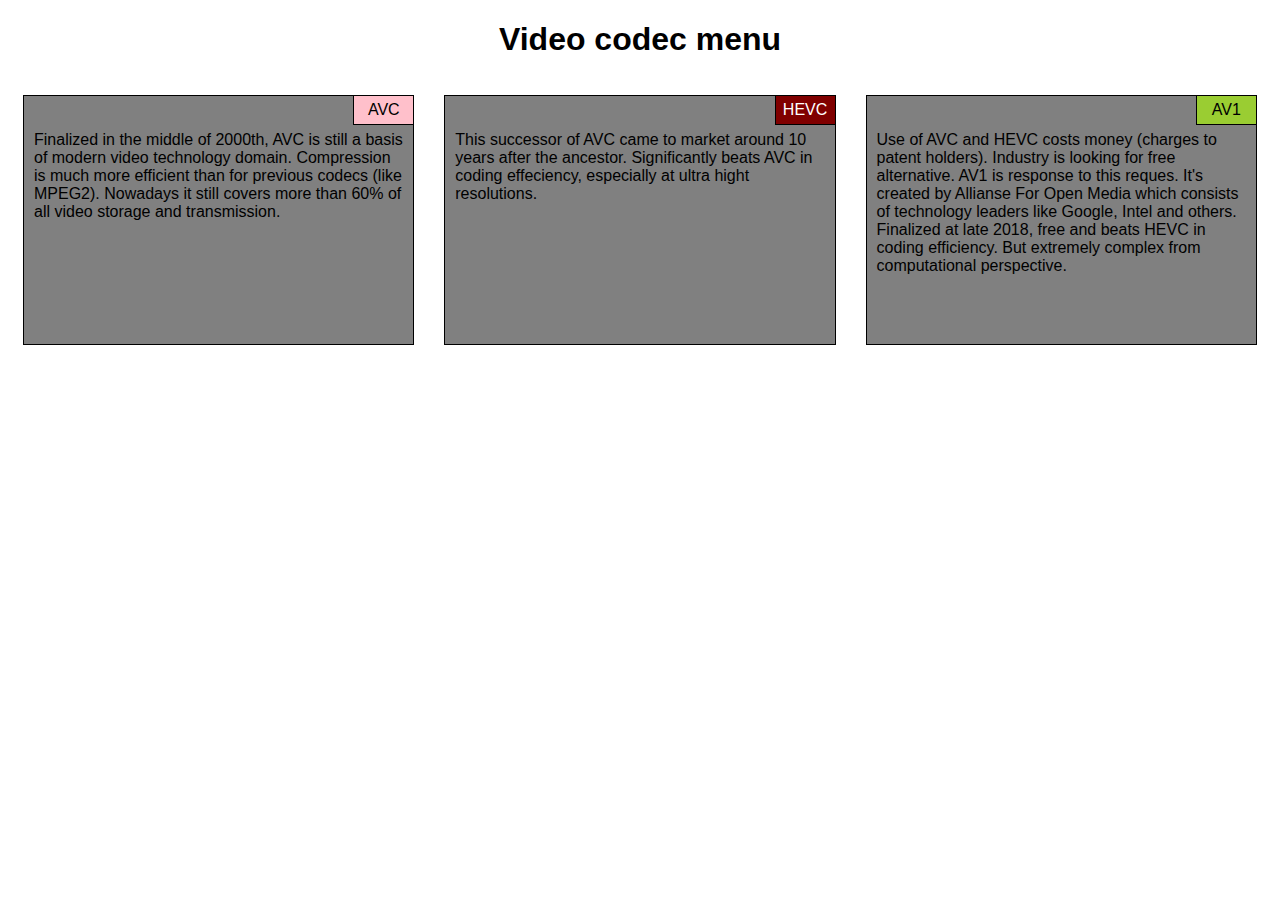
<file: assignment_module2/index.html>
<!doctype html>
<html>
  <head>
    <meta charset="utf-8">
    <meta name="viewport" content="width=device-width, initial-scale=1">
    <title>Assignment Module 2</title>
    <link rel="stylesheet" href="css/menu_style.css">
    <style>
    </style>
  </head>

  <body>
    <h1>Video codec menu</h1>
    <section class="col-desk-4 col-tabl-6">
      <div class="content">
	<div id="AVC" class="title">AVC</div>
	Finalized in the middle of 2000th, AVC is still a basis of modern video technology domain. Compression is much more efficient than for previous codecs (like MPEG2). Nowadays it still covers more than 60% of all video storage and transmission.
      </div>
    </section>
    <section class="col-desk-4 col-tabl-6">
      <div class="content">
	<div id="HEVC" class="title">HEVC</div>
	This successor of AVC came to market around 10 years after the ancestor. Significantly beats AVC in coding effeciency, especially at ultra hight resolutions.
      </div>
    </section>
    <section class="col-desk-4 col-tabl-12">
      <div class="content">
	<div id="AV1" class="title">AV1</div>
	Use of AVC and HEVC costs money (charges to patent holders). Industry is looking for free alternative. AV1 is response to this reques. It's created by Allianse For Open Media which consists of technology leaders like Google, Intel and others. Finalized at late 2018, free and beats HEVC in coding efficiency. But extremely complex from computational perspective.
      </div>
    </section>
  </body>
</html>
</file>
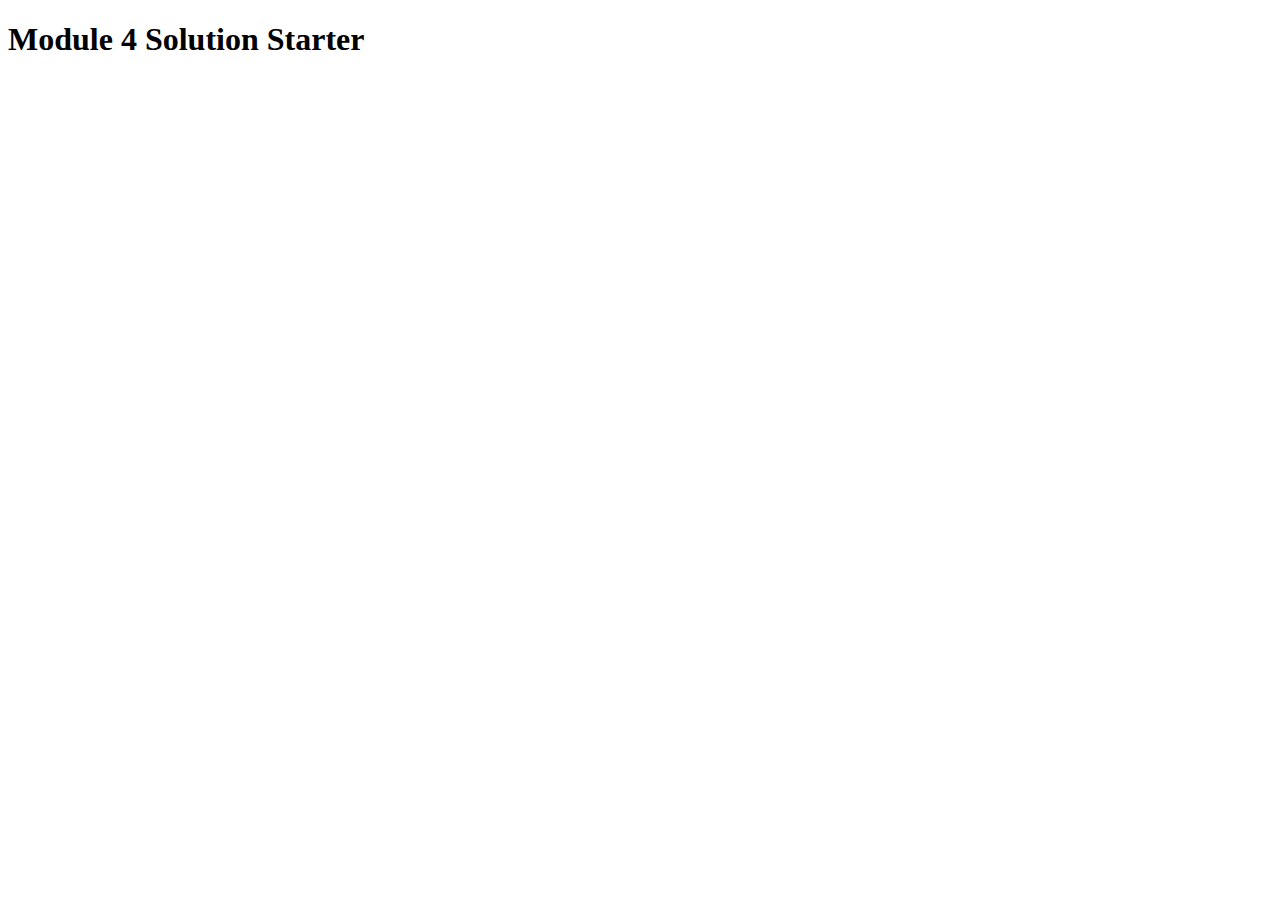
<file: assignment_module4/index.html>
<!DOCTYPE html>
<html>
<head>
  <meta charset="utf-8">
  <title>Module 4 Solution Starter</title>
  <script>
    var names = []; // DO NOT REMOVE
  </script>
  <script src="SpeakHello.js"></script>
  <script src="SpeakGoodBye.js"></script>
  <script src="script.js"></script>
</head>
<body>
  <h1>Module 4 Solution Starter</h1>
</body>
</html>
</file>
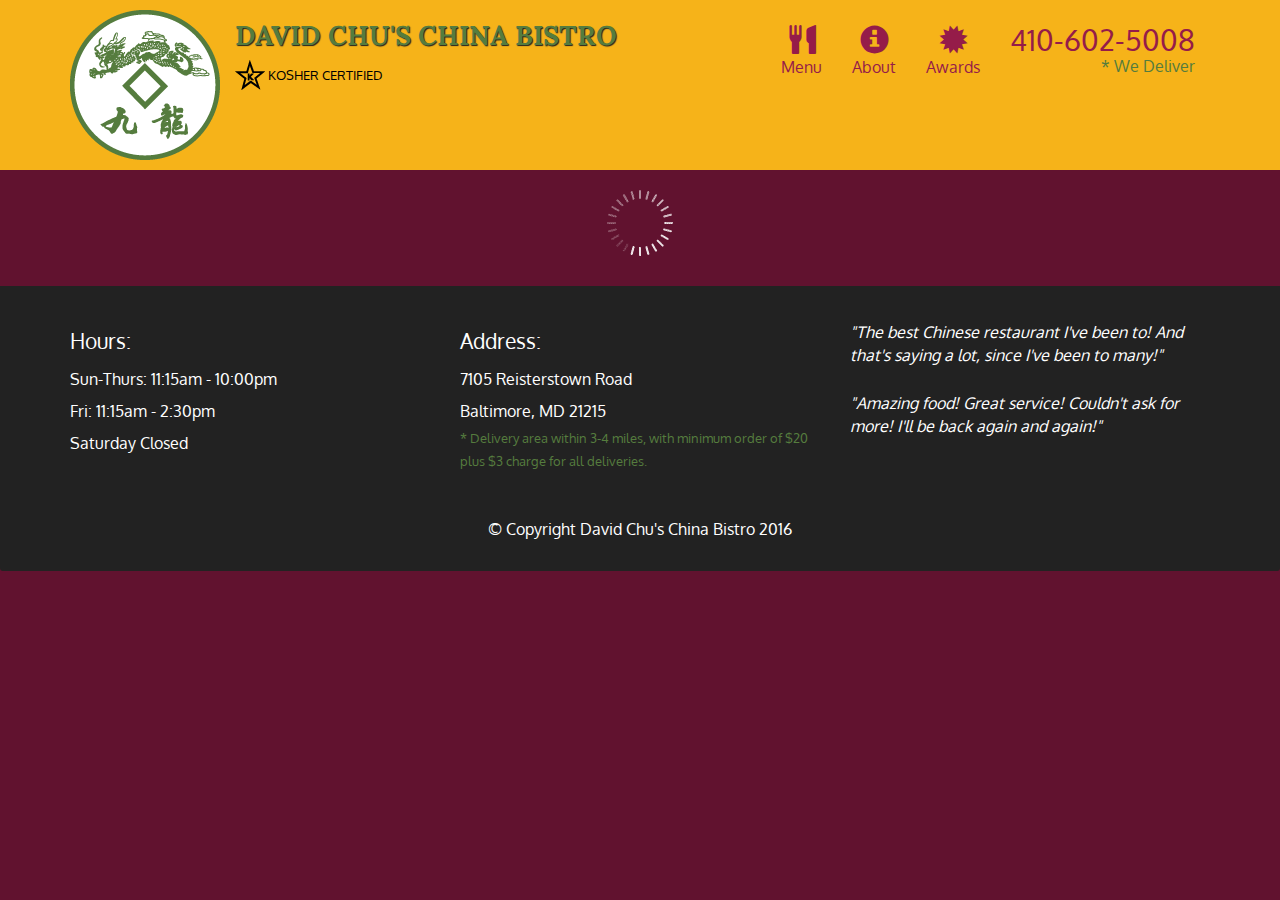
<file: assignment_module5/index.html>
<!doctype html>
<html lang="en">
  <head>
    <meta charset="utf-8">
    <meta http-equiv="X-UA-Compatible" content="IE=edge">
    <meta name="viewport" content="width=device-width, initial-scale=1">
    <title>David Chu's China Bistro</title>
    <link rel="stylesheet" href="css/bootstrap.min.css">
    <link rel="stylesheet" href="css/styles.css">
    <link href='https://fonts.googleapis.com/css?family=Oxygen:400,300,700' rel='stylesheet' type='text/css'>
    <link href='https://fonts.googleapis.com/css?family=Lora' rel='stylesheet' type='text/css'>
  </head>
<body>
  <header>
    <nav id="header-nav" class="navbar navbar-default">
      <div class="container">
        <div class="navbar-header">
          <a href="index.html" class="pull-left visible-md visible-lg">
            <div id="logo-img" alt="Logo image"></div>
          </a>

          <div class="navbar-brand">
            <a href="index.html"><h1>David Chu's China Bistro</h1></a>
            <p>
              <img src="images/star-k-logo.png" alt="Kosher certification">
              <span>Kosher Certified</span>
            </p>
          </div>

          <button id="navbarToggle" type="button" class="navbar-toggle collapsed" data-toggle="collapse" data-target="#collapsable-nav" aria-expanded="false">
            <span class="sr-only">Toggle navigation</span>
            <span class="icon-bar"></span>
            <span class="icon-bar"></span>
            <span class="icon-bar"></span>
          </button>
        </div>
        
        <div id="collapsable-nav" class="collapse navbar-collapse">
           <ul id="nav-list" class="nav navbar-nav navbar-right">
            <li id="navHomeButton" class="visible-xs active">
              <a href="index.html">
                <span class="glyphicon glyphicon-home"></span> Home</a>
            </li>
            <li id="navMenuButton">
              <a href="#" onclick="$dc.loadMenuCategories();">
                <span class="glyphicon glyphicon-cutlery"></span><br class="hidden-xs"> Menu</a>
            </li>
            <li>
              <a href="#">
                <span class="glyphicon glyphicon-info-sign"></span><br class="hidden-xs"> About</a>
            </li>
            <li>
              <a href="#">
                <span class="glyphicon glyphicon-certificate"></span><br class="hidden-xs"> Awards</a>
            </li>
            <li id="phone" class="hidden-xs">
              <a href="tel:410-602-5008">
                <span>410-602-5008</span></a><div>* We Deliver</div>
            </li>
          </ul><!-- #nav-list -->
        </div><!-- .collapse .navbar-collapse -->
      </div><!-- .container -->
    </nav><!-- #header-nav -->
  </header>

  <div id="call-btn" class="visible-xs">
    <a class="btn" href="tel:410-602-5008">
    <span class="glyphicon glyphicon-earphone"></span>
    410-602-5008
    </a>
  </div>
  <div id="xs-deliver" class="text-center visible-xs">* We Deliver</div>

  <div id="main-content" class="container"></div>

  <footer class="panel-footer">
    <div class="container">
      <div class="row">
        <section id="hours" class="col-sm-4">
          <span>Hours:</span><br>
          Sun-Thurs: 11:15am - 10:00pm<br>
          Fri: 11:15am - 2:30pm<br>
          Saturday Closed
          <hr class="visible-xs">
        </section>
        <section id="address" class="col-sm-4">
          <span>Address:</span><br>
          7105 Reisterstown Road<br>
          Baltimore, MD 21215
          <p>* Delivery area within 3-4 miles, with minimum order of $20 plus $3 charge for all deliveries.</p>
          <hr class="visible-xs">
        </section>
        <section id="testimonials" class="col-sm-4">
          <p>"The best Chinese restaurant I've been to! And that's saying a lot, since I've been to many!"</p>
          <p>"Amazing food! Great service! Couldn't ask for more! I'll be back again and again!"</p>
        </section>
      </div>
      <div class="text-center">&copy; Copyright David Chu's China Bistro 2016</div>
    </div>
  </footer>

  <!-- jQuery (Bootstrap JS plugins depend on it) -->
  <script src="js/jquery-2.1.4.min.js"></script>
  <script src="js/bootstrap.min.js"></script>
  <script src="js/ajax-utils.js"></script>
  <script src="js/script.js"></script>
</body>
</html>
</file>
<file: assignment_module2/css/menu_style.css>
* {
    box-sizing: border-box;
    font-family: Helvetica;
}

.content {
    background-color: grey;
    border: 1px solid black;
    margin: 15px;
    position: relative;
    padding: 10px;
    padding-top: 35px;
    height: 250px;
}

@media (min-width: 992px) {
    .col-desk-4 {
	float: left;
	width: 33.33%;
    }
}

@media (min-width: 768px) and (max-width: 991px) {
    .col-tabl-6, .col-tabl-12 {
	float: left;
    }

    .col-tabl-6 {
	width: 50%;
    }

    .col-tabl-12 {
	width: 100%;
    }
}

h1 {
    text-align: center;
}

.title {
    position: absolute;
    top: 0;
    right: 0;
    width: 60px;
    border: 1px solid black;
    border-top-width: 0;
    border-right-width: 0;
    padding: 5px;
    text-align: center;
}

#AVC {
    background-color: pink;
}

#HEVC {
    background-color: maroon;
    color: white;
}

#AV1 {
    background-color: yellowgreen;
}
</file>
<file: assignment_module5/css/styles.css>
body {
  font-size: 16px;
  color: #fff;
  background-color: #61122f;
  font-family: 'Oxygen', sans-serif;
}

/** HEADER **/
#header-nav {
  background-color: #f6b319;
  border-radius: 0;
  border: 0;
}

#logo-img {
  background: url('../images/restaurant-logo_large.png') no-repeat;
  width: 150px;
  height: 150px;
  margin: 10px 15px 10px 0;
}

.navbar-brand {
  padding-top: 25px;
}
.navbar-brand h1 { /* Restaurant name */
  font-family: 'Lora', serif;
  color: #557c3e;
  font-size: 1.5em;
  text-transform: uppercase;
  font-weight: bold;
  text-shadow: 1px 1px 1px #222;
  margin-top: 0;
  margin-bottom: 0;
  line-height: .75;
}
.navbar-brand a:hover, .navbar-brand a:focus {
  text-decoration: none;
}
.navbar-brand p { /* Kosher cert */
  color: #000;
  text-transform: uppercase;
  font-size: .7em;
  margin-top: 15px;
}
.navbar-brand p span { /* Star-K */
  vertical-align: middle;
}

#nav-list {
  margin-top: 10px;
}
#nav-list a {
  color: #951C49;
  text-align: center;
}
#nav-list a:hover {
  background: #E7E7E7;
}
#nav-list a span {
  font-size: 1.8em;
}

#phone {
  margin-top: 5px;
}
#phone a { /* Phone number */
  text-align: right;
  padding-bottom: 0;
}
#phone div { /* We Deliver */
  color: #557c3e;
  text-align: right;
  padding-right: 15px;
}

.navbar-header button.navbar-toggle, .navbar-header .icon-bar {
  border: 1px solid #61122f;
}
.navbar-header button.navbar-toggle {
  clear: both;
  margin-top: -30px;
}
/* END HEADER */

/* FOOTER */
.panel-footer {
  margin-top: 30px;
  padding-top: 35px;
  padding-bottom: 30px;
  background-color: #222;
  border-top: 0;
}
.panel-footer div.row {
  margin-bottom: 35px;
}
#hours, #address {
  line-height: 2;
}
#hours > span, #address > span {
  font-size: 1.3em;
}
#address p {
  color: #557c3e;
  font-size: .8em;
  line-height: 1.8;
}
#testimonials {
  font-style: italic;
}
#testimonials p:nth-child(2) {
  margin-top: 25px;
}
/* END FOOTER */



/* HOME PAGE */
.container .jumbotron {
  box-shadow: 0 0 50px #3F0C1F;
  border: 2px solid #3F0C1F;
}

#menu-tile, #specials-tile, #map-tile {
  height: 250px;
  width: 100%;
  margin-bottom: 15px;
  position: relative;
  border: 2px solid #3F0C1F;
  overflow: hidden;
}
#menu-tile:hover, #specials-tile:hover, #map-tile:hover {
  box-shadow: 0 1px 5px 1px #cccccc;
}
#menu-tile {
  background: url('../images/menu-tile.jpg') no-repeat;
  background-position: center;
}
#specials-tile {
  background: url('../images/specials-tile.jpg') no-repeat;
  background-position: center;
}
#menu-tile span, #specials-tile span, #map-tile span {
  position: absolute;
  bottom: 0;
  right: 0;
  width: 100%;
  text-align: center;
  font-size: 1.6em;
  text-transform: uppercase;
  background-color: #000;
  color: #fff;
  opacity: .8;
}
/* END HOME PAGE */

/* MENU CATEGORIES PAGE */
.category-tile { 
  position: relative;
  border: 2px solid #3F0C1F;
  overflow: hidden;
  width: 200px;
  height: 200px;
  margin: 0 auto 15px;
}
.category-tile span {
  position: absolute;
  bottom: 0;
  right: 0;
  width: 100%;
  text-align: center;
  font-size: 1.2em;
  text-transform: uppercase;
  background-color: #000;
  color: #fff;
  opacity: .8;
}
.category-tile:hover {
  box-shadow: 0 1px 5px 1px #cccccc;
}

#menu-categories-title + div {
  margin-bottom: 50px;
}
/* END MENU CATEGORIES PAGE */

/* SINGLE CATEGORY PAGE */
.menu-item-tile {
  margin-bottom: 25px;
}
.menu-item-tile hr {
  width: 80%;
}
.menu-item-tile .menu-item-price {
  font-size: 1.1em;
  text-align: right;
  margin-top: -15px;
  margin-right: -15px;
}
.menu-item-tile .menu-item-price span {
  font-size: .6em;
}
.menu-item-photo {
  position: relative;
  border: 2px solid #3F0C1F; 
  overflow: hidden;
  padding: 0;
  margin-right: -15px;
  margin-left: auto;
  margin-bottom: 20px;
  max-width: 250px;
}
.menu-item-photo div {
  position: absolute;
  bottom: 0;
  right: 0;
  width: 80px;
  background-color: #557c3e;
  text-align: center;
}
.menu-item-description {
  padding-right: 30px;
}
h3.menu-item-title {
  margin: 0 0 10px;
}
.menu-item-details {
  font-size: .9em;
  font-style: italic;
}
/* END SINGLE CATEGORY PAGE */


/********** Large devices only **********/
@media (min-width: 1200px) {
  .container .jumbotron {
    background: url('../images/jumbotron_1200.jpg') no-repeat;
    height: 675px;
  }
}

/********** Medium devices only **********/
@media (min-width: 992px) and (max-width: 1199px) {
  /* Header */
  #logo-img {
    background: url('../images/restaurant-logo_medium.png') no-repeat;
    width: 100px;
    height: 100px;
    margin: 5px 5px 5px 0;
  }
  /* End Header */

  /* Home Page */
  .container .jumbotron {
    background: url('../images/jumbotron_992.jpg') no-repeat;
    height: 558px;
  }
  /* End Home Page */
}

/********** Small devices only **********/
@media (min-width: 768px) and (max-width: 991px) {
  /* Home Page */
  .container .jumbotron {
    background: url('../images/jumbotron_768.jpg') no-repeat;
    height: 432px;
  }
  /* End Home Page */
}

/********** Extra small devices only **********/
@media (max-width: 767px) {
  /* Header */
  .navbar-brand {
    padding-top: 10px;
    height: 80px;
  }
  .navbar-brand h1 { /* Restaurant name */
    padding-top: 10px;
    font-size: 5vw; /* 1vw = 1% of viewport width */
  }
  .navbar-brand p { /* Kosher cert */
    font-size: .6em;
    margin-top: 12px;
  }
  .navbar-brand p img { /* Star-K */
    height: 20px;
  }

  #collapsable-nav a { /* Collapsed nav menu text */
    font-size: 1.2em;
  }
  #collapsable-nav a span { /* Collapsed nav menu glyph */
    font-size: 1em;
    margin-right: 5px;
  }

  #call-btn > a {
    font-size: 1.5em;
    display: block;
    margin: 0 20px;
    padding: 10px;
    border: 2px solid #fff;
    background-color: #f6b319;
    color: #951c49;
  }
  #xs-deliver {
    margin-top: 5px;
    font-size: .7em;
    letter-spacing: .1em;
    text-transform: uppercase;
  }
  /* End Header */

  /* Footer */
  .panel-footer section {
    margin-bottom: 30px;
    text-align: center;
  }
  .panel-footer section:nth-child(3) {
    margin-bottom: 0; /* margin already exists on the whole row */
  }
  .panel-footer section hr {
    width: 50%;
  }
  /* End Footer */

  /* Home Page */
  .container .jumbotron {
    margin-top: 30px;
    padding: 0;
  }
  #menu-tile, #specials-tile {
    width: 360px;
    margin: 0 auto 15px;
  }

  .menu-item-photo {
    margin-right: auto;
  }
  .menu-item-tile .menu-item-price {
    text-align: center;
  }
  .menu-item-description {
    text-align: center;;
  }
}


/********** Super extra small devices Only :-) (e.g., iPhone 4) **********/
@media (max-width: 479px) {
  /* Header */
  .navbar-brand h1 { /* Restaurant name */
    padding-top: 5px;
    font-size: 6vw;
  }
  /* End Header */
  
  /* Home page */
  #menu-tile, #specials-tile {
    width: 280px;
    margin: 0 auto 15px;
  }

  .col-xxs-12 {
    position: relative;
    min-height: 1px;
    padding-right: 15px;
    padding-left: 15px;
    float: left;
    width: 100%;
  }
}
</file>
